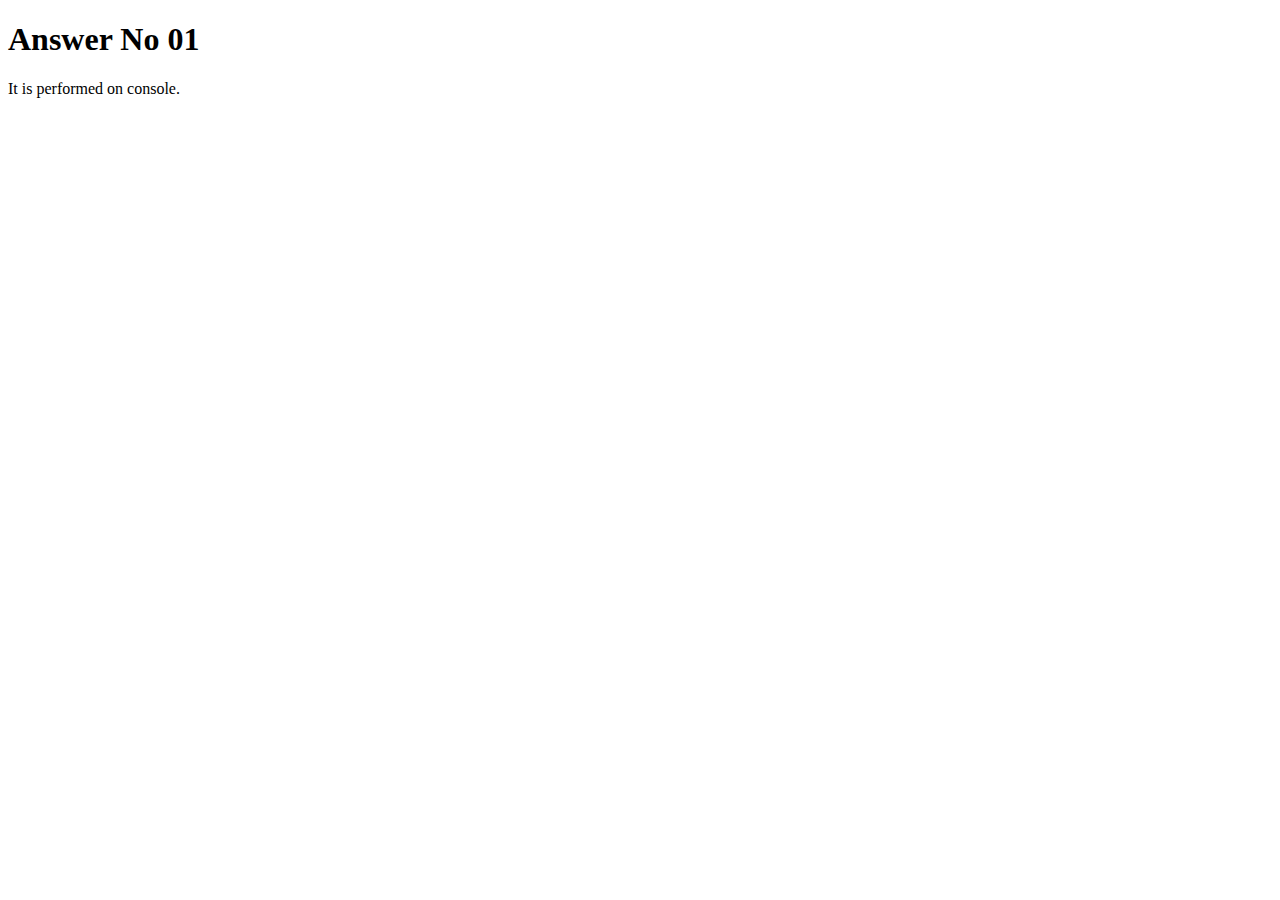
<file: index12-13.html>
<!DOCTYPE html>
<html lang="en">
<head>
    <meta charset="UTF-8">
    <meta name="viewport" content="width=device-width, initial-scale=1.0">
    <title>Document</title>
</head>
<body>
    <script>
        //question 1
        //Write a program that takes a character (number or string)
        // in a variable & checks whether the given input is a
        // number, uppercase letter or lower case letter. (Hint: ASCII
        // codes:- A=65, Z=90, a=97, z=122).

        var heading = 
      document.createElement("h1");
      heading.textContent = "Answer No 01";
      document.body.appendChild(heading);
      document.write("It is performed on console.")

        var input = prompt("Enter the Number or String"); 
        // Change this value to test different inputs

       // Get ASCII code of the input character
       var asciiCode = input.charCodeAt(0);

       // Check if the input is a number (0-9)
       if (asciiCode >= 48 && asciiCode <= 57) {
            console.log('The input is a number.');
       }
       // Check if the input is an uppercase letter (A-Z)
       else if (asciiCode >= 65 && asciiCode <= 90) {
            console.log('The input is an uppercase letter.');
       }
       // Check if the input is a lowercase letter (a-z)
       else if (asciiCode >= 97 && asciiCode <= 122) {
            console.log('The input is a lowercase letter.');
       } else {
            console.log('The input is neither a number nor a letter.');
       };

        //question 2
        // Write a JavaScript program that accept two integers and
        // display the larger. Also show if the two integers are equal.
        var heading = 
      document.createElement("h1");
      heading.textContent = "Answer No 02";
      document.body.appendChild(heading);
      document.write("It is performed on console.")

     var int1 = parseInt(prompt("Enter the first integer:"));
     var int2 = parseInt(prompt("Enter the second integer:"));

     if (int1 > int2) {
             console.log("The larger integer is: " + int1);
     } else if (int2 > int1) {
             console.log("The larger integer is: " + int2);
     } else {
             console.log("Both integers are equal.");
      };



        //question 3
        //Write a program that takes input a number from user &
        // state whether the number is positive, negative or zero.
        var heading = 
      document.createElement("h1");
      heading.textContent = "Answer No 03";
      document.body.appendChild(heading);
      document.write("It is performed on console.")
        
       // Accept a number from the user
        var number = parseFloat(prompt("Enter a number:"));
          if (number > 0) {
              console.log("The number is positive.");
           } else if (number < 0) {
              console.log("The number is negative.");
          } else {
               console.log("The number is zero.");
            };


        //question 4
        // Write a program that takes a character (i.e. string of
        // length 1) and returns true if it is a vowel, false otherwise
        var heading = 
      document.createElement("h1");
      heading.textContent = "Answer No 04";
      document.body.appendChild(heading);
      document.write("It is performed on console.")

      var char = prompt("Enter a character:");
      char = char.toLowerCase();
      var isVowel = (char === 'a' || char === 'e' || char === 'i' || char === 'o' || char === 'u');
      console.log("Is the character a vowel? " + isVowel);

        //question 5
        //  Write a program that
        // a. Store correct password in a JS variable.
        // b. Asks user to enter his/her password
        // c. Validate the two passwords:
        // i. Check if user has entered password. If not, then
        // give message “ Please enter your password”
        // ii. Check if both passwords are same. If they are
        // same, show message “Correct! The password you
        // entered matches the original password”. Show
        // “Incorrect password” otherwise.
        var heading = 
      document.createElement("h1");
      heading.textContent = "Answer No 05";
      document.body.appendChild(heading);
      document.write("It is performed on console.")

      var correctPassword = "mypassword123";
      var userPassword = prompt("Enter your password:");
      if (userPassword === null || userPassword === "") {
            console.log("Please enter your password");
      } 
      else if (userPassword === correctPassword) {
            console.log("Correct! The password you entered matches the original password");
      }
       else {
            console.log("Incorrect password");
      };
      
        //question 6
        // This if/else statement does not work. Try to fix it:  
        var heading = 
      document.createElement("h1");
      heading.textContent = "Answer No 06";
      document.body.appendChild(heading);
      document.write("It is performed on console.")

        var greeting;
        var hour = 13;
         if (hour < 18) {
            greeting = "Good day";
          } 
         else {
            greeting = "Good evening";
         };
         console.log(greeting); // This will output: Good day


        //question 7
        //Write a program that takes time as input from user in 24
       // hours clock format like: 1900 = 7pm. Implement the
       // following case using if, else & else if statements
       var heading = 
      document.createElement("h1");
      heading.textContent = "Answer No 07";
      document.body.appendChild(heading);
      document.write("It is performed on console.")
       
      var time24 = parseInt(prompt("Enter time in 24-hour format (e.g., 1900 for 7 PM):"));
        var time12;
        var period;
       if (time24 >= 0 && time24 < 2400) {
            if (time24 >= 0 && time24 < 1200) {
        period = "AM";
           if (time24 === 0) {
            time12 = 12; // Midnight case
        } else {
            time12 = time24 / 100;
        }
       } else {
           period = "PM";
           if (time24 >= 1300) {
            time12 = (time24 - 1200) / 100;
         }
          else {
            time12 = time24 / 100;
         }
       };
           time12 = Math.floor(time12);
          console.log("The time in 12-hour format is: " + time12 + " " + period);
        } 
        else {
           console.log("Invalid time entered. Please enter a valid time in 24-hour format.");
     };
    </script>
</body>
</html>
</file>
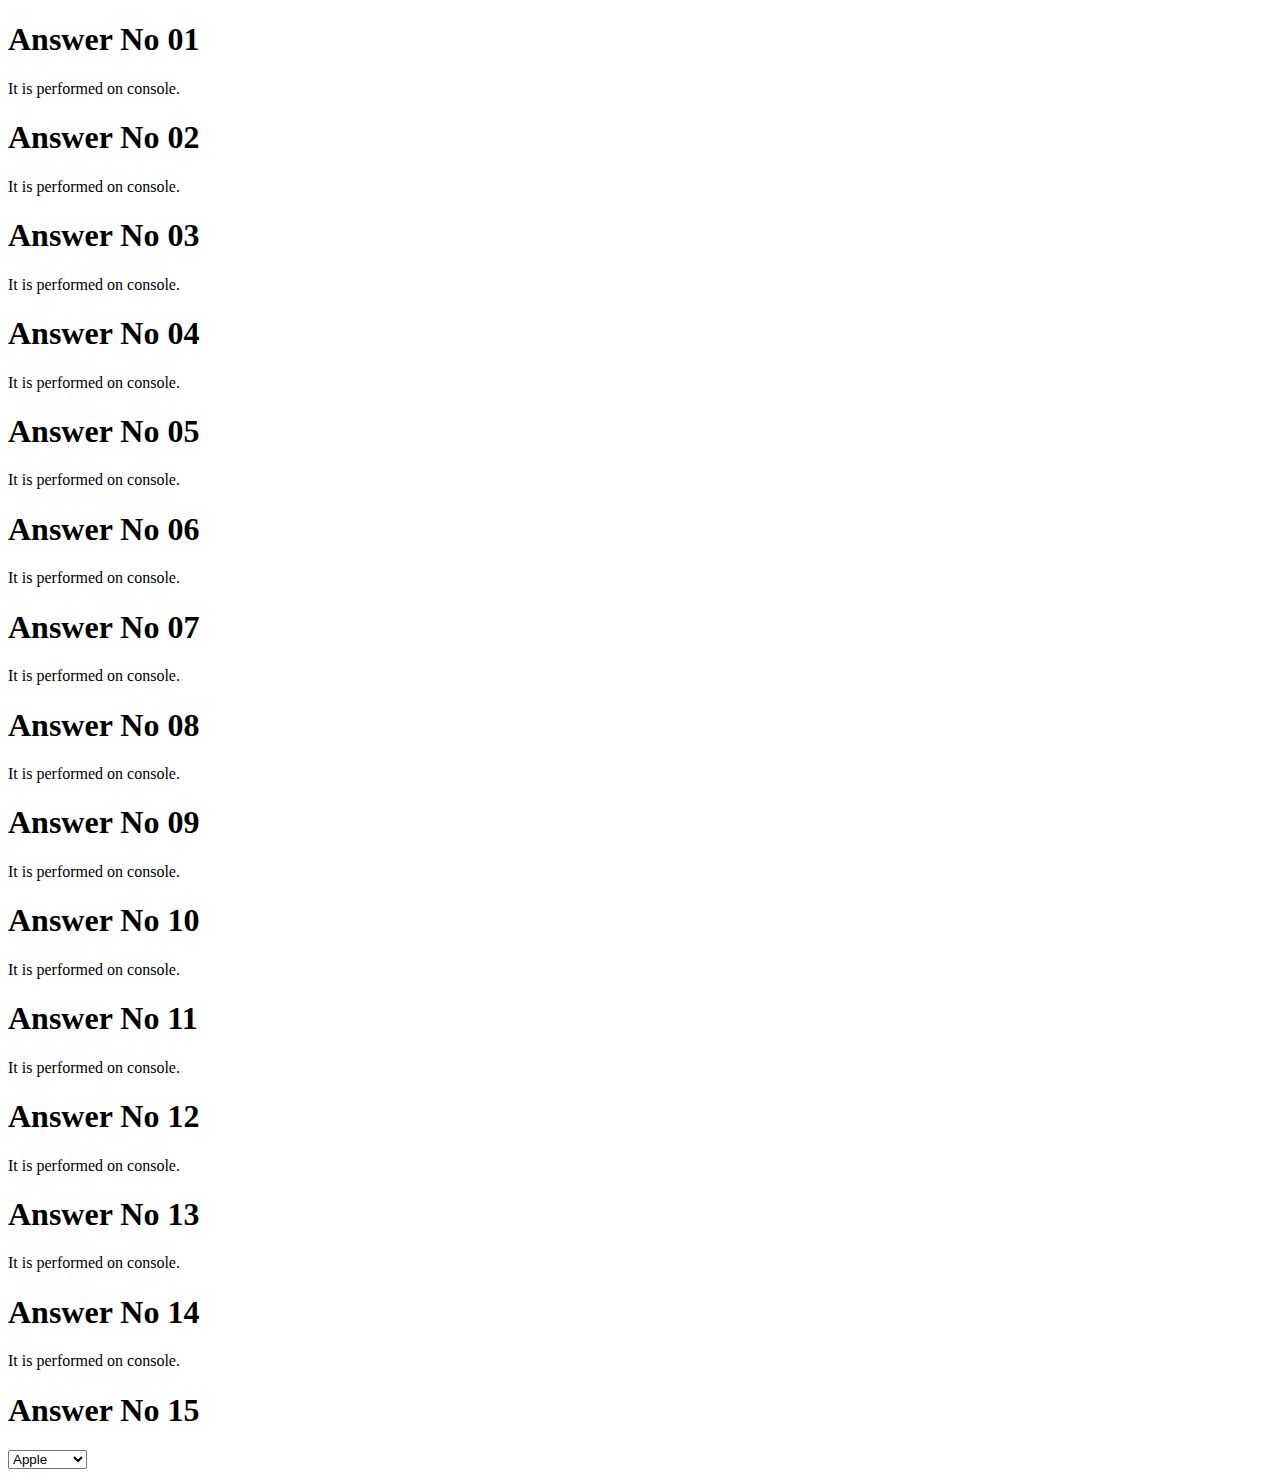
<file: index14-16.html>
<!DOCTYPE html>
<html lang="en">
<head>
    <meta charset="UTF-8">
    <meta name="viewport" content="width=device-width, initial-scale=1.0">
    <title>Document</title>
</head>
<body>
    <script>
        //question 1
        // Declare an empty array using JS literal notation to store
        // student names in future.
        var heading = 
      document.createElement("h1");
      heading.textContent = "Answer No 01";
      document.body.appendChild(heading);
      document.write("It is performed on console.")

        var students = [];
        students.push("Alice");
        students.push("Bob");
        students.push("Charlie");
        console.log(students);
   
   
   
        //question 2
        //  Declare an empty array using JS object notation to store
        // student names in future.
        var heading = 
      document.createElement("h1");
      heading.textContent = "Answer No 02";
      document.body.appendChild(heading);
      document.write("It is performed on console.")

        var persons = new Array();
        persons.push("Alice");
        persons.push("Bob");
        persons.push("Charlie");
        console.log(persons);
   
   
   
       //question 3
       // Declare and initialize a strings array.
       var heading = 
      document.createElement("h1");
      heading.textContent = "Answer No 03";
      document.body.appendChild(heading);
      document.write("It is performed on console.")

       var string1 = ["A","B","C"];
       console.log(string1);
   
   
   
       //question 4
       // Declare and initialize a numbers array.
       var heading = 
      document.createElement("h1");
      heading.textContent = "Answer No 04";
      document.body.appendChild(heading);
      document.write("It is performed on console.")

       var number = [1,2,3];
       console.log(number);
   
   
   
       //question 5
       // Declare and initialize a boolean array.
       var heading = 
      document.createElement("h1");
      heading.textContent = "Answer No 05";
      document.body.appendChild(heading);
      document.write("It is performed on console.")

       var booleans = [true,false];
       console.log(booleans);
   
   
   
       //question 6
       // Declare and initialize a mixed array.
       var heading = 
      document.createElement("h1");
      heading.textContent = "Answer No 06";
      document.body.appendChild(heading);
      document.write("It is performed on console.")

       var mixed = [1,"A",true];
       console.log(mixed);
   
   
   
       //question 7
       // Declare and Initialize an array and store available
       // education qualifications in Pakistan (e.g. SSC, HSC, BCS,
       // BS, BCOM, MS, M. Phil., PhD). Show the listed
       // qualifications in your browser like:
       var heading = 
      document.createElement("h1");
      heading.textContent = "Answer No 07";
      document.body.appendChild(heading);
      document.write("It is performed on console.")
   
       var qualifications = ["SSC","HSC","BCS","BS","BCOM","MS","M. Phil.","PhD"];
   
       for (let i = 0; i < qualifications.length; i++) {
           console.log(qualifications[i]);
       };
   
       //question 8
       // Write a program to store 3 student names in an array.Take
       // another array to store score of these three students.
       // Assume that total marks are 500 for each student, display
       // the scores & percentages of students like:
       // A. Student 1 - Score 320 & Percentage 64%
       // B. Student 2 - Score 230 & Percentage 46%
       // C. Student 3 - Score 480 & Percentage 96%
       var heading = 
      document.createElement("h1");
      heading.textContent = "Answer No 08";
      document.body.appendChild(heading);
      document.write("It is performed on console.")
   
       var students = ["Amna","Manahil","Shireen"];
       var scores = [320,230,480];
       var total = 500;
       for(var i=0; i<students.length; i++){
           var percentage = scores[i]/total*100;
           console.log(`${students[i]} - Score ${scores[i]} & Percentage ${percentage}%`);
       };
   
       //question 9
       // Initialize an array with color names. Display the array
       // elements in your browser.
       // a. Ask the user what color he/she wants to add to the
       // beginning & add that color to the beginning of the array.
       // Display the updated array in your browser.
       // b. Ask the user what color he/she wants to add to the end
       // & add that color to the end of the array. Display the
       // updated array in your browser.
       // c. Add two more color to the beginning of the array.
       // Display the updated array in your browser.
       // d. Delete the first color in the array. Display the updated
       // array in your browser.
       // e. Delete the last color in the array. Display the updated
       // array in your browser.
       // f. Ask the user at which index he/she wants to add a color
       // & color name. Then add the color to desired
       // position/index. . Display the updated array in your
       // browser.
       // g. Ask the user at which index he/she wants to delete
       // color(s) & how many colors he/she wants to delete. Then
       // remove the same number of color(s) from user-defined
       // position/index. Display the updated array in your
       // browser.
       var heading = 
      document.createElement("h1");
      heading.textContent = "Answer No 09";
      document.body.appendChild(heading);
      document.write("It is performed on console.")

       var colors = ["red","green","blue"];
       console.log(colors);
   
       var color = prompt("Enter a color");
       colors.unshift("pink");
       console.log(colors);
       
       var color = prompt("Enter a color");
       colors.push("Black");
       console.log(colors);
   
       var color = prompt("Enter a color");
       colors.unshift("red","green");
       console.log(colors);
       colors.shift();
       console.log(colors);
   
       colors.pop();
       console.log(colors);
   
       var color1 = prompt("Enter a color");
       var index = prompt("Enter an index");
       colors.splice(index,0,color1);
       console.log(colors);
   
       var color2 = prompt("Enter a color");
       var index2 = prompt("Enter an index");
       var number = prompt("Enter a number");
       colors.splice(1,1,"purple","orange");
       console.log(colors);
   
   
       //question 10
       // Write a program to store student scores in an array &
       // sort the array in ascending order using Array’s sort
       // method.
       var heading = 
      document.createElement("h1");
      heading.textContent = "Answer No 10";
      document.body.appendChild(heading);
      document.write("It is performed on console.")
   
       var scores = [320,230,480,120];
       scores.sort();
       console.log(scores);
       
       //question 11
       // Write a program to initialize an array with city names.
       // Copy 3 array elements from cities array to selectedCities
       // array.
       var heading = 
      document.createElement("h1");
      heading.textContent = "Answer No 11";
      document.body.appendChild(heading);
      document.write("It is performed on console.")
   
       var cities = ["Karachi","Lahore","Islamabad","Quetta","Peshawar"];
       var selectedCities = cities.slice(0,3);
       console.log(selectedCities);
   
       //question 12
       // Write a program to create a single string from the
       // below mentioned array:
       // var arr = [“This ”, “ is ”, “ my ”, “ cat”];
       // (Use array’s join method)
       var heading = 
      document.createElement("h1");
      heading.textContent = "Answer No 12";
      document.body.appendChild(heading);
      document.write("It is performed on console.")
   
       var arr = ["This "," is "," my "," cat"];
       var string = arr.join("");
       console.log(string);
   
       //question 13
       //Create a new array. Store values one by one in such a way
       //that you can access the values in the order in which they
       //were stored. (FIFO-First In First Out)
       var heading = 
      document.createElement("h1");
      heading.textContent = "Answer No 13";
      document.body.appendChild(heading);
      document.write("It is performed on console.")
   
       var cities1 = ["Karachi","Lahore","Islamabad","Quetta","Peshawar"];
       var selectedCities = cities1.slice(0,3);
       console.log(selectedCities);
   
   
       //question 14
       // Create a new array. Store values one by one in such a way
       // that you can access the values in reverse order. (Last In- First Out)
       var heading = 
      document.createElement("h1");
      heading.textContent = "Answer No 14";
      document.body.appendChild(heading);
      document.write("It is performed on console.")
   
       var cities2 = ["Karachi","Lahore","Islamabad","Quetta","Peshawar"];
       cities2.reverse();
       console.log(cities2);
   
       //questio 15
       //Write a program to store phone manufacturers (Apple,
      // Samsung, Motorola, Nokia, Sony & Haier) in an array.
      // Display the following dropdown/select menu in your
      // browser using document.write() method:  
      var heading = 
      document.createElement("h1");
      heading.textContent = "Answer No 15";
      document.body.appendChild(heading);
   
      var manufacturers = ["Apple","Samsung","Motorola","Nokia","Sony","Haier"];
      document.write("<select>");
      for(var i= 0; i < manufacturers.length; i++){
       document.write(`<option>${manufacturers[i]}</option>`);
      };
   
   
   </script>
</body>
</html>
</file>
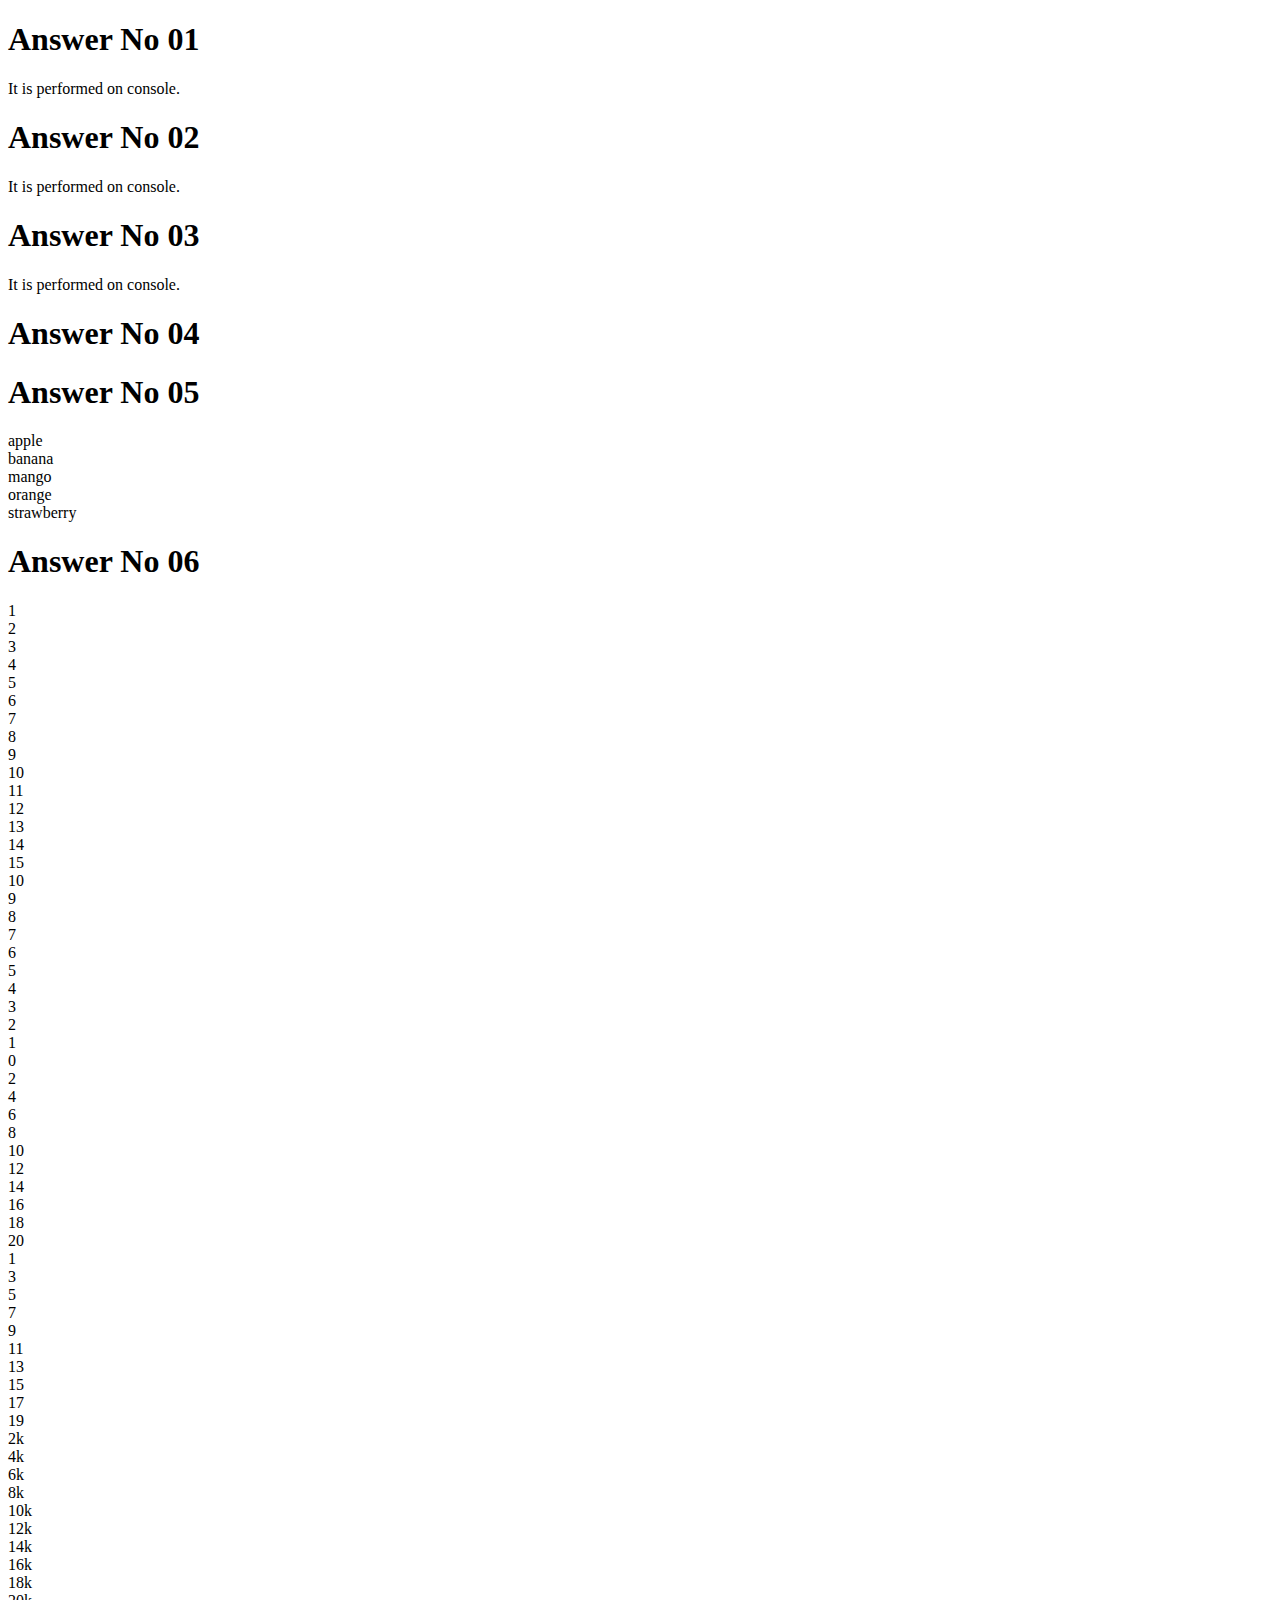
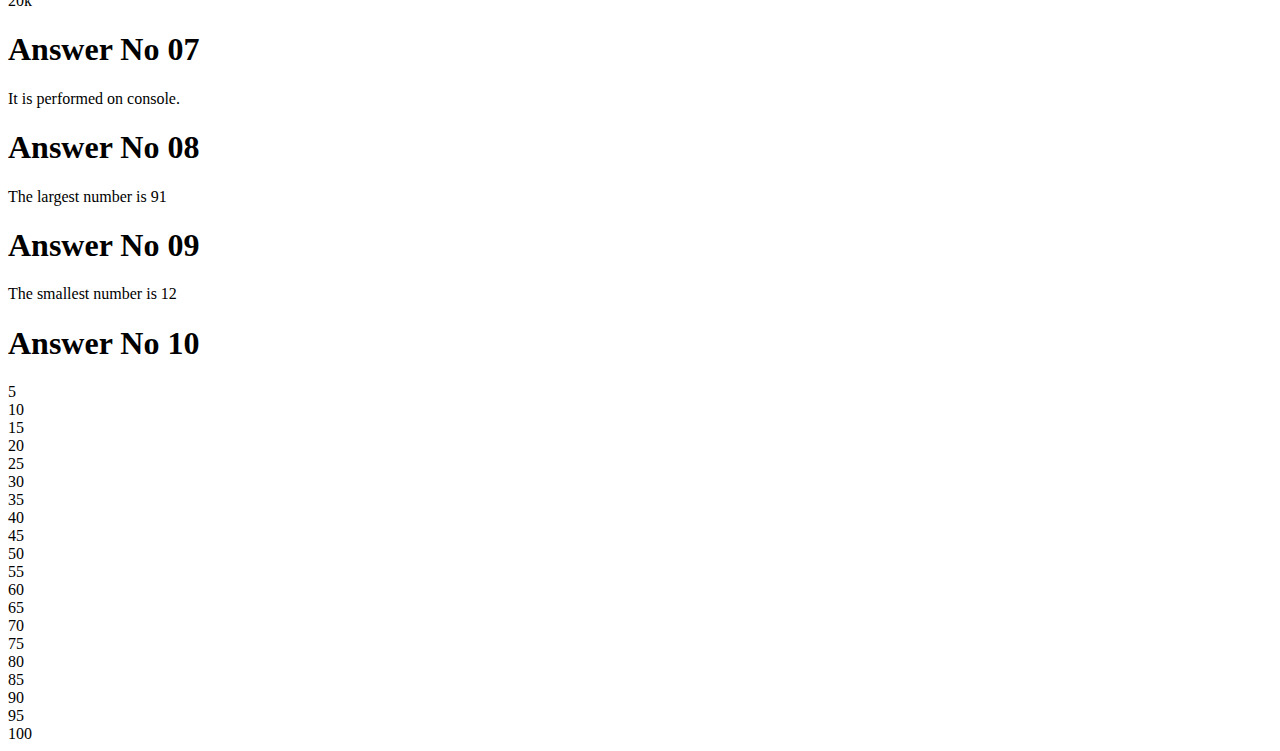
<file: index17-20.html>
<!DOCTYPE html>
<html lang="en">
<head>
    <meta charset="UTF-8">
    <meta name="viewport" content="width=device-width, initial-scale=1.0">
    <title>Document</title>
</head>
<body>
    <script>
        //question 1
        //Declare and initialize an empty multidimensional array.
        // (Array of arrays)
        var heading = 
      document.createElement("h1");
      heading.textContent = "Answer No 01";
      document.body.appendChild(heading);
      document.write("It is performed on console.")

        var multidimensionalArray = [];
        console.log(multidimensionalArray);

        //question 2
        // Declare and initialize a multidimensional array
        // representing the following matrix:
        var heading = 
      document.createElement("h1");
      heading.textContent = "Answer No 02";
      document.body.appendChild(heading);
      document.write("It is performed on console.")

        var multidimensionalArrays = [[0, 1, 2, 3], [1, 0, 1, 2], [2, 1, 0, 1]];
        console.log(multidimensionalArrays);

        //question 3
        // Write a program to print numeric counting from 1 to 10.
        var heading = 
      document.createElement("h1");
      heading.textContent = "Answer No 03";
      document.body.appendChild(heading);
      document.write("It is performed on console.")

        for (var i = 1; i <= 10; i++) {
            console.log(i);
        };
        //question 4
        // Write a program to print multiplication table of any
        // number using for loop. Table number & length should be
        // taken as an input from user.
        var heading = 
      document.createElement("h1");
      heading.textContent = "Answer No 04";
      document.body.appendChild(heading);

        var num = parseInt(prompt("Enter a number:"));
        var length = parseInt(prompt("Enter length of multiplication table:"));
        for (var i = 1; i <= length; i++) {
            document.write(`${num} x ${i} = ${num * i}`);
            document.write("<br>");
        };
        //question 5
        // Write a program to print items of the following array
        // using for loop:
        // fruits = [“apple”, “banana”, “mango”, “orange”,
        // “strawberry”]
        var heading = 
      document.createElement("h1");
      heading.textContent = "Answer No 05";
      document.body.appendChild(heading);

        var fruits = ["apple", "banana", "mango", "orange", "strawberry"];
        for (var i = 0; i < fruits.length; i++) {
            document.write(`${fruits[i]}`);
            document.write("<br>");
        };
        //question 6
        // Generate the following series in your browser. See
        // example output.
        // a. Counting: 1, 2, 3, 4, 5, 6, 7, 8, 9, 10, 11, 12, 13, 14, 15
        // b. Reverse counting: 10, 9, 8, 7, 6, 5, 4, 3, 2, 1
        // c. Even: 0, 2, 4, 6, 8, 10, 12, 14, 16, 18, 20
        // d. Odd: 1, 3, 5, 7, 9, 11, 13, 15, 17, 19
        // e. Series: 2k, 4k, 6k, 8k, 10k, 12k, 14k, 16k, 18k, 20k
        var heading = 
      document.createElement("h1");
      heading.textContent = "Answer No 06";
      document.body.appendChild(heading);

        for (var i = 1; i <= 15; i++) {
            document.write(`${i}`);
            document.write("<br>");
        };
        for (var i = 10; i >= 1; i--) {
            document.write(`${i}`);
            document.write("<br>");
        };
        for (var i = 0; i <= 20; i = i + 2) {
            document.write(`${i}`);
            document.write("<br>");
        };
        for (var i = 1; i <= 20; i = i + 2) {
            document.write(`${i}`);
            document.write("<br>");
        };
        for (var i = 2; i <= 20; i = i + 2) {
            document.write(`${i}k`);
            document.write("<br>");
        };
        //question 7
        // You have an array
        // A = [“cake”, “apple pie”, “cookie”, “chips”, “patties”]
        // Write a program to enable “search by user input” in an
        // array.
        // After searching, prompt the user whether the given item is
        // found in the list or not.
        var heading = 
      document.createElement("h1");
      heading.textContent = "Answer No 07";
      document.body.appendChild(heading);
      document.write("It is performed on console.")

        var A = ["cake", "apple-pie", "cookie", "chips", "patties"];
        var search = prompt("Welcome to ABC Bakery. What do you want to order sir/ma'am?");

        var found = false;
        for (let i = 0; i < A.length; i++) {
            if (A[i] === search) {
                console.log(`${search} is available at index ${i} in our bakery`);
                found = true;
                break;
            }
        }

        if (!found) {
            console.log(`${search} is not available in our bakery`);
        }



        //question 8
        // Write a program to identify the largest number in the
        // given array.
        // A = [24, 53, 78, 91, 12].
        var heading = 
      document.createElement("h1");
      heading.textContent = "Answer No 08";
      document.body.appendChild(heading);

        var A = [24, 53, 78, 91, 12];
        var largest = A[0];
        for (var i = 0; i < A.length; i++) {
            if (A[i] > largest) {
                largest = A[i];
            };
        };
        document.write(`The largest number is ${largest}`);
        document.write("<br>");

        //question 9
        // Write a program to identify the smallest number in the
        // given array.
        // A = [24, 53, 78, 91, 12].
        var heading = 
      document.createElement("h1");
      heading.textContent = "Answer No 09";
      document.body.appendChild(heading);

        var A = [24, 53, 78, 91, 12];
        var smallest = A[0];
        for (var i = 0; i < A.length; i++) {
            if (A[i] < smallest) {
                smallest = A[i];
            };
        };
        document.write(`The smallest number is ${smallest}`);
        document.write("<br>");

        //question 10
        // Write a program to print multiples of 5 ranging 1 to 100.
        var heading = 
      document.createElement("h1");
      heading.textContent = "Answer No 10";
      document.body.appendChild(heading);

        for (var i = 1; i <= 100; i++) {
            if (i % 5 == 0) {
                document.write(`${i}`);
                document.write("<br>");
            };
        };
    </script>
</body>
</html>
</file>
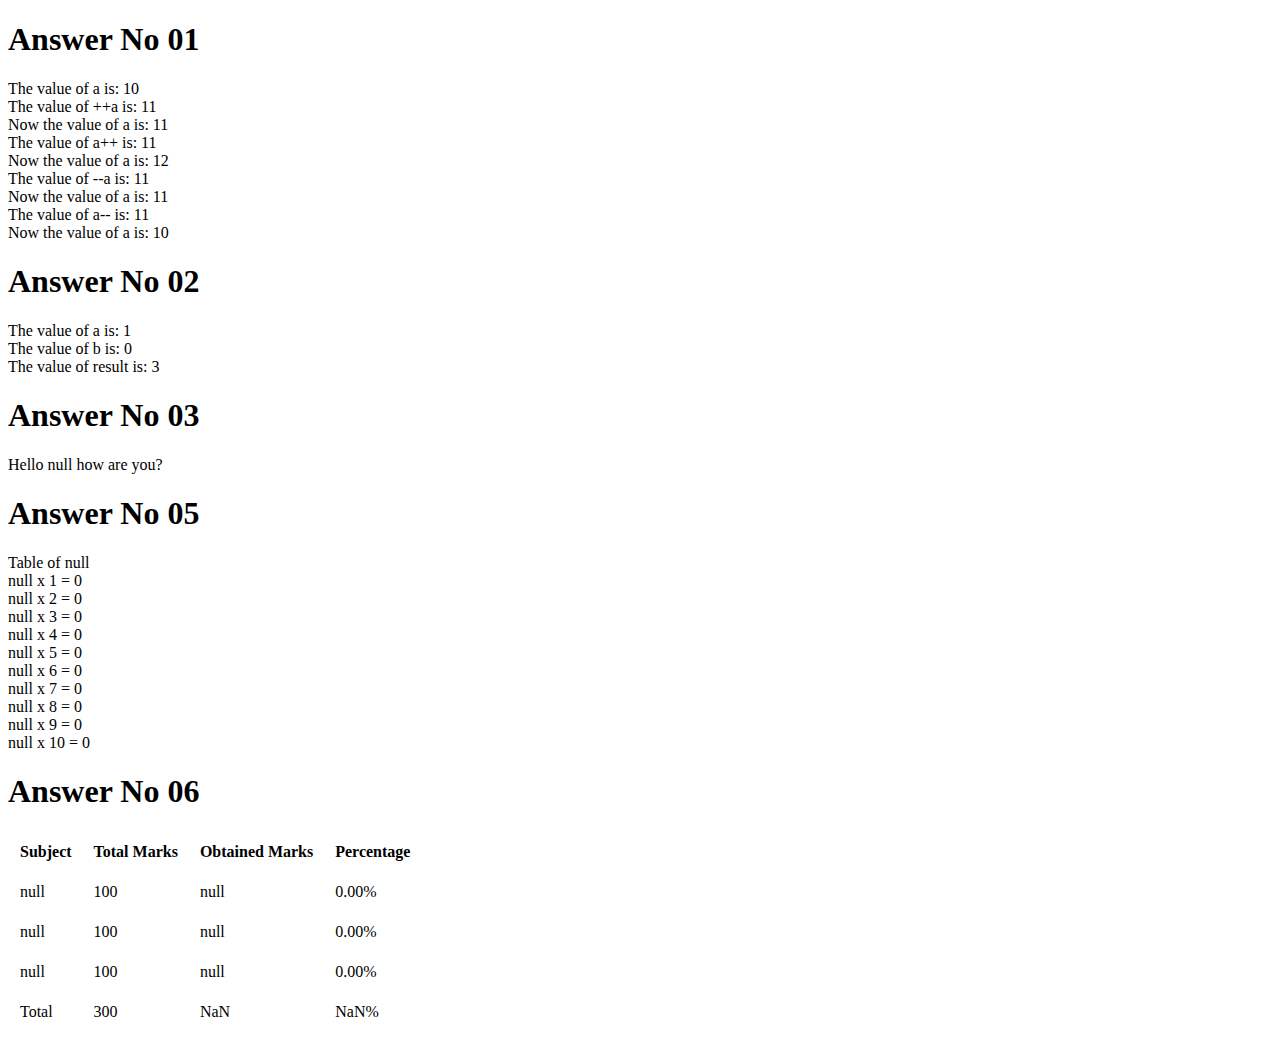
<file: index6-9.html>
<!DOCTYPE html>
<html lang="en">
<head>
    <meta charset="UTF-8">
    <meta name="viewport" content="width=device-width, initial-scale=1.0">
    <title>Document</title>
</head>
<body>
    <script>
        //  Write a program to take a number in a variable, do the
        // required arithmetic to display the following result in your
        // browser:

        // question 1
        var heading = 
      document.createElement("h1");
      heading.textContent = "Answer No 01";
      document.body.appendChild(heading); 

        var a = 10;
        document.write(`The value of a is: ${a}`);
        document.write("<br>");
        document.write(`The value of ++a is: ${++a}`);
        document.write("<br>");
        document.write(`Now the value of a is: ${a}`);
        document.write("<br>");
        document.write(`The value of a++ is: ${a++}`);
        document.write("<br>");
        document.write(`Now the value of a is: ${a}`);
        document.write("<br>");
        document.write(`The value of --a is: ${--a}`);
        document.write("<br>");
        document.write(`Now the value of a is: ${a}`);
        document.write("<br>");
        document.write(`The value of a-- is: ${a--}`);
        document.write("<br>");
        document.write(`Now the value of a is: ${a}`);
        document.write("<br>");

        // question 2
        //     What will be the output in variables a, b & result after
        // execution of the following script:
        // var a = 2, b = 1;
        // var result = --a - --b + ++b + b--;
        // Explain the output at each stage:
        // --a;
        // --a - --b;
        // --a - --b + ++b;
        // --a - --b + ++b + b--;
        var heading = 
      document.createElement("h1");
      heading.textContent = "Answer No 02";
      document.body.appendChild(heading); 

        var a = 2, b = 1;
        var result = --a - --b + ++b + b--;
        document.write(`The value of a is: ${a}`);
        document.write("<br>");
        document.write(`The value of b is: ${b}`);
        document.write("<br>");
        document.write(`The value of result is: ${result}`);
        document.write("<br>");

        // question 3
        // Write a program that takes input a name from user & greet the
        // user.
        var heading = 
      document.createElement("h1");
      heading.textContent = "Answer No 03";
      document.body.appendChild(heading); 

        var name = prompt("Enter your name");
        document.write(`Hello ${name} how are you?`);
        document.write("<br>");

        // question 5
        // Write a program to take input a number from user &
        // display it’s multiplication table on your browser. If user
        // does not enter a new number, multiplication table of 5
        // should be displayed by default.
        var heading = 
      document.createElement("h1");
      heading.textContent = "Answer No 05";
      document.body.appendChild(heading); 

        var num = prompt("Enter a number");
        if (num == "") {
            num = 5;
        }
        document.write(`Table of ${num}`);
        document.write("<br>");
        for (var i = 1; i <= 10; i++) {
            document.write(`${num} x ${i} = ${num * i}`);
            document.write("<br>");
        };
        // question 6
        // Take
        // a) Take three subjects name from user and store them in 3
        // different variables.
        // b) Total marks for each subject is 100, store it in another
        // variable.
        // c) Take obtained marks for first subject from user and
        // stored it in different variable.
        // d) Take obtained marks for remaining 2 subjects from user
        // and store them in variables.
        // e) Now calculate total marks and percentage and show the
        // result in browser like this.(Hint: user table)
        var heading = 
      document.createElement("h1");
      heading.textContent = "Answer No 06";
      document.body.appendChild(heading); 

        var sub1 = prompt("Enter first subject name");
        var sub2 = prompt("Enter second subject name");
        var sub3 = prompt("Enter third subject name");
        var totalMarks = 100;
        var totalMarks1 = 300;
        var sub1Marks = prompt("Enter first subject marks");
        var sub2Marks = prompt("Enter second subject marks");
        var sub3Marks = prompt("Enter third subject marks");
        var total = parseInt(sub1Marks) +parseInt( sub2Marks)  +parseInt( sub3Marks) ;
        var percentage1 = (sub1Marks / totalMarks) * 100;
        var percentage2 = (sub2Marks / totalMarks) * 100;
        var percentage3 = (sub3Marks / totalMarks) * 100;
        var percentages = (total/totalMarks1) * 100;
        document.write(`<table cellpadding = "10px">
        <tr>
        <th>Subject</th>
        <th>Total Marks</th>
        <th>Obtained Marks</th>
        <th>Percentage</th>
         </tr>
         <tr>
         <td>${sub1}</td>
         <td>${totalMarks}</td>
         <td>${sub1Marks}</td>
         <td>${percentage1.toFixed(2)}%</td>
         </tr>
         <tr>
         <td>${sub2}</td>
         <td>${totalMarks}</td>
         <td>${sub2Marks}</td>
         <td>${percentage2.toFixed(2)}%</td>
         </tr>
         <tr>
         <td>${sub3}</td>
         <td>${totalMarks}</td>
         <td>${sub3Marks}</td>
         <td>${percentage3.toFixed(2)}%</td>
         </tr>
         <tr>
         <td>Total</td>
         <td>${totalMarks1}</td>
         <td>${total}</td>
         <td>${percentages.toFixed(2)}%</td>
         </tr>
        </table>`);




    </script>
</body>
</html>
</file>
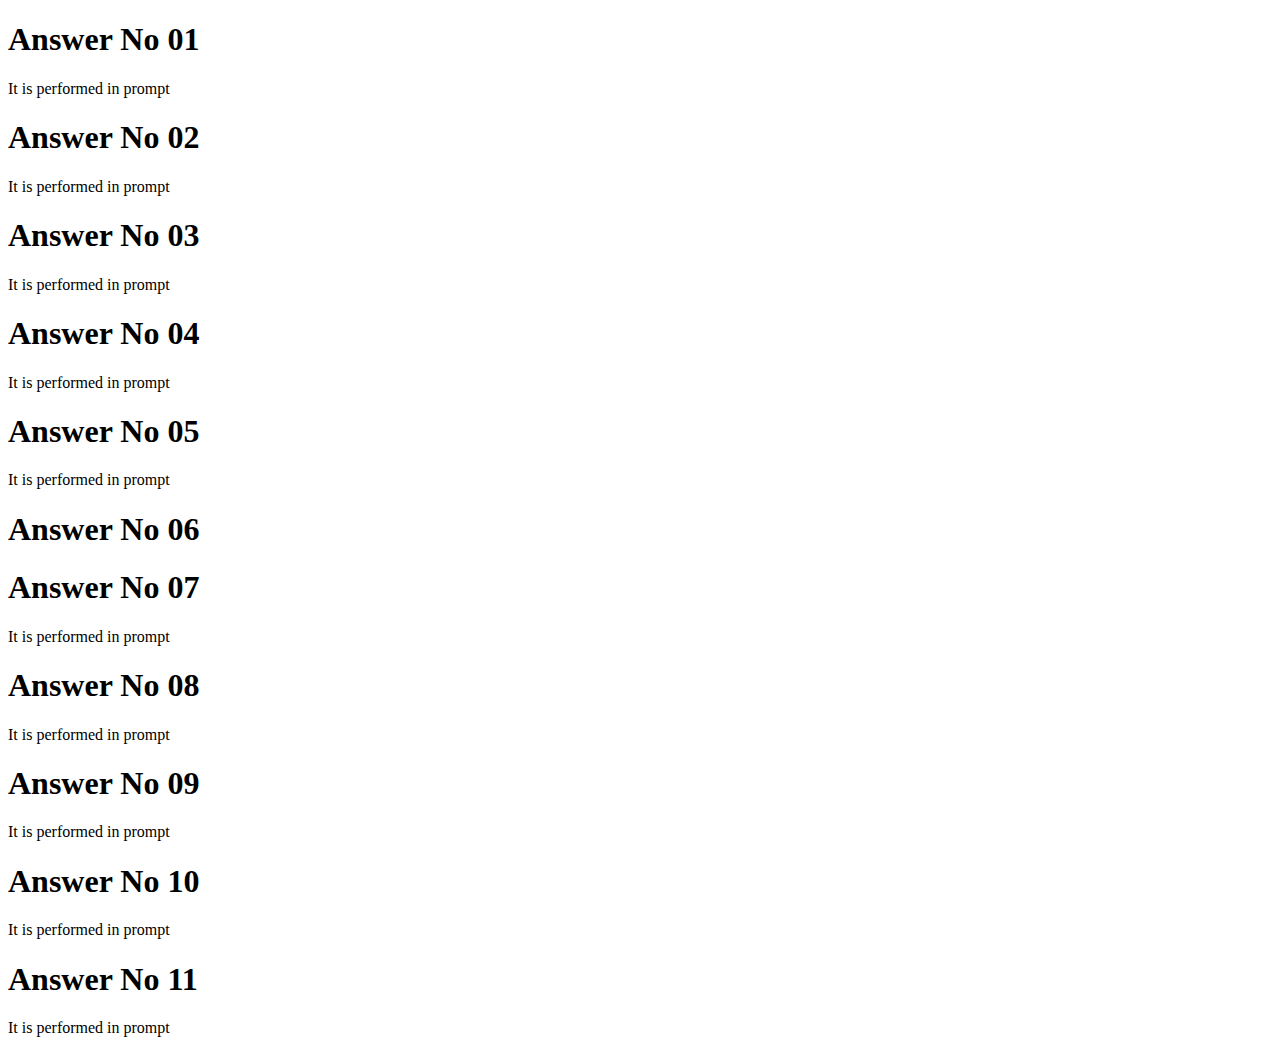
<file: index9-11.html>
<!DOCTYPE html>
<html lang="en">
<head>
    <meta charset="UTF-8">
    <meta name="viewport" content="width=device-width, initial-scale=1.0">
    <title>Document</title>
</head>
<body>
    <script>
        //question 1
        // Write a program to take “city” name as input from user. If
        // user enters “Karachi”, welcome the user like this:
        // “Welcome to city of lights”
        var heading = 
      document.createElement("h1");
      heading.textContent = "Answer No 01";
      document.body.appendChild(heading); 
      document.write("It is performed in prompt")

        var city = prompt("Enter your city name");
        if (city == "karachi") {
            alert("Welcome to city of lights");
        };
        //question 2
        // Write a program to take “gender” as input from user. If the
        // user is male, give the message: Good Morning Sir. If the
        // user is female, give the message: Good Morning Ma’am.
        var heading = 
      document.createElement("h1");
      heading.textContent = "Answer No 02";
      document.body.appendChild(heading); 
      document.write("It is performed in prompt")


        var gender = prompt("Enter your gender");
        if (gender == "male") {
            alert("Good Morning Sir");
        } else if (gender == "female") {
            alert("Good Morning Ma'am");
        };
        //question 3
        // Write a program to take input color of road traffic signal
        // from the user & show the message according to this table:
        var heading = 
      document.createElement("h1");
      heading.textContent = "Answer No 03";
      document.body.appendChild(heading);
      document.write("It is performed in prompt")
 

        var color = prompt("Enter color of road traffic signal");
        if (color == "red") {
            alert("Must Stop");
        } else if (color == "yellow") {
            alert("Ready to move");
        } else if (color == "green") {
            alert("Move now");
        };
        //question 4
        // Write a program to take input remaining fuel in car (in
        // litres) from user. If the current fuel is less than 0.25litres,
        // show the message “Please refill the fuel in your car”
        var heading = 
      document.createElement("h1");
      heading.textContent = "Answer No 04";
      document.body.appendChild(heading); 
      document.write("It is performed in prompt")


        var fuel = prompt("Enter remaining fuel in car (in litres)");
        if (fuel < 0.25) {
            alert("Please refill the fuel in your car");
        };
        //question 5
        // Run this script, & check whether alert message would be
        // displayed or not. Record the outputs.
        var heading = 
      document.createElement("h1");
      heading.textContent = "Answer No 05";
      document.body.appendChild(heading); 
      document.write("It is performed in prompt")


        var a = 4;
        if (++a === 5) {
            alert("given condition for variable a is true");
        }
        var b = 82;
        if (b++ === 83) {
            alert("given condition for variable b is true");
        }
        var c = 12;
        if (c++ === 13) {
            alert("condition 1 is true");
        }
        if (c === 13) {
            alert("condition 2 is true");
        }
        if (++c < 14) {
            alert("condition 3 is true");
        }
        if (c === 14) {
            alert("condition 4 is true");
        }
        var materialCost = 20000;
        var laborCost = 2000;
        var totalCost = materialCost + laborCost;
        if (totalCost === laborCost + materialCost) {
            alert("The cost equals");
        }
        if (true) {
            alert("True");
        }
        if (false) {
            alert("False");
        }
        if ("car" < "cat") {
            alert("car is smaller than cat");
        }
        //question 6
        // Write a program to take input the marks obtained in three
        // subjects & total marks. Compute & show the resulting
        // percentage on your page. Take percentage & compute
        // grade as per following table:
        //Show the total marks, marks obtained, percentage, grade &
        // remarks like:
        var heading = 
      document.createElement("h1");
      heading.textContent = "Answer No 06";
      document.body.appendChild(heading); 

        var sub1 = prompt("Enter marks obtained in subject 1");
        var sub2 = prompt("Enter marks obtained in subject 2");
        var sub3 = prompt("Enter marks obtained in subject 3");
        var total = prompt("Enter total marks");
        var percentage = ((sub1 + sub2 + sub3) / total) * 100;
        if (percentage >= 80) {
            document.write("Grade: A-one");
            document.write("<br>");
            document.write("Remarks: Excellent");
        } else if (percentage >= 70) {
            document.write("Grade: A");
            document.write("<br>");
            document.write("Remarks: Good");
        } else if (percentage >= 60) {

            document.write("Grade: B");
            document.write("Remarks: You need to improve");
        } else if (percentage < 60) {
            document.write("Grade: Fail");
            document.write("<br>");
            document.write("Remarks: Sorry");
        };

        //question 7
        // Guess game:
        // Store a secret number (ranging from 1 to 10) in a variable.
        // Prompt user to guess the secret number.
        // a. If user guesses the same number, show “Bingo! Correct
        // answer”.
        // b. If the guessed number +1 is the secret number, show
        // “Close enough to the correct answer”.
        var heading = 
      document.createElement("h1");
      heading.textContent = "Answer No 07";
      document.body.appendChild(heading); 
      document.write("It is performed in prompt")


        var secretNumber = 4;
        var guess = prompt("Guess the secret number");
        if (guess == secretNumber) {
            alert("Bingo! Correct answer");
        } else if (guess == secretNumber + 1) {
            alert("Close enough to the correct answer");
        };

        //question 8
        // Write a program to check whether the given number is
        // divisible by 3. Show the message to the user if the number
        // is divisible by 3.

        var heading = 
      document.createElement("h1");
      heading.textContent = "Answer No 08";
      document.body.appendChild(heading); 
      document.write("It is performed in prompt")


        var num = prompt("Enter a number");
        if (num % 3 == 0) {
            alert("The number is divisible by 3");
        };

        //question 9
        // Write a program that checks whether the given input is an
        // even number or an odd number.
        var heading = 
      document.createElement("h1");
      heading.textContent = "Answer No 09";
      document.body.appendChild(heading); 
      document.write("It is performed in prompt")


        var num = prompt("Enter a number");
        if (num % 2 == 0) {
            alert("The number is even");
        } else {
            alert("The number is odd");
        };
        //question 10
        // Write a program that takes temperature as input and
        // shows a message based on following criteria
        // a. T > 40 then “It is too hot outside.”
        // b. T > 30 then “The Weather today is Normal.”
        // c. T > 20 then “Today’s Weather is cool.”
        // d. T > 10 then “OMG! Today’s weather is so Cool.”
        var heading = 
      document.createElement("h1");
      heading.textContent = "Answer No 10";
      document.body.appendChild(heading); 
      document.write("It is performed in prompt")


        var temp = prompt("Enter temperature");
        if (temp > 40) {
            alert("It is too hot outside");
        } else if (temp > 30) {
            alert("The Weather today is Normal");
        } else if (temp > 20) {
            alert("Today’s Weather is cool");
        } else if (temp > 10) {
            alert("OMG! Today’s weather is so Cool");
        };
        //question 11
        // Write a program to create a calculator for +,-,*, / & %
        // using if statements. Take the following input:
        // a. First number
        // b. Second number
        // c. Operation (+, -, *, /, %)
        // Compute & show the calculated result to user
        var heading = 
      document.createElement("h1");
      heading.textContent = "Answer No 11";
      document.body.appendChild(heading); 
      document.write("It is performed in prompt")


        var num1 = parseInt(prompt("Enter first number")) ;
        var num2 = parseInt(prompt("Enter second number"));
        var operation = prompt("Enter operation");
        if (operation == "+") {
            var result1 = num1 + num2;
            alert(result1);
        } else if (operation == "-") {
            var result2 = num1 - num2;
            alert(result2);
        } else if (operation == "*") {
            var result3 = num1 * num2;
            alert(result3);
        } else if (operation == "/") {
            var result4 = num1 / num2;
            alert(result4);
        } else if (operation == "%") {
            var result5 = num1 % num2;
            alert(result5);
        };
        
    </script>
</body>
</html>
</file>
